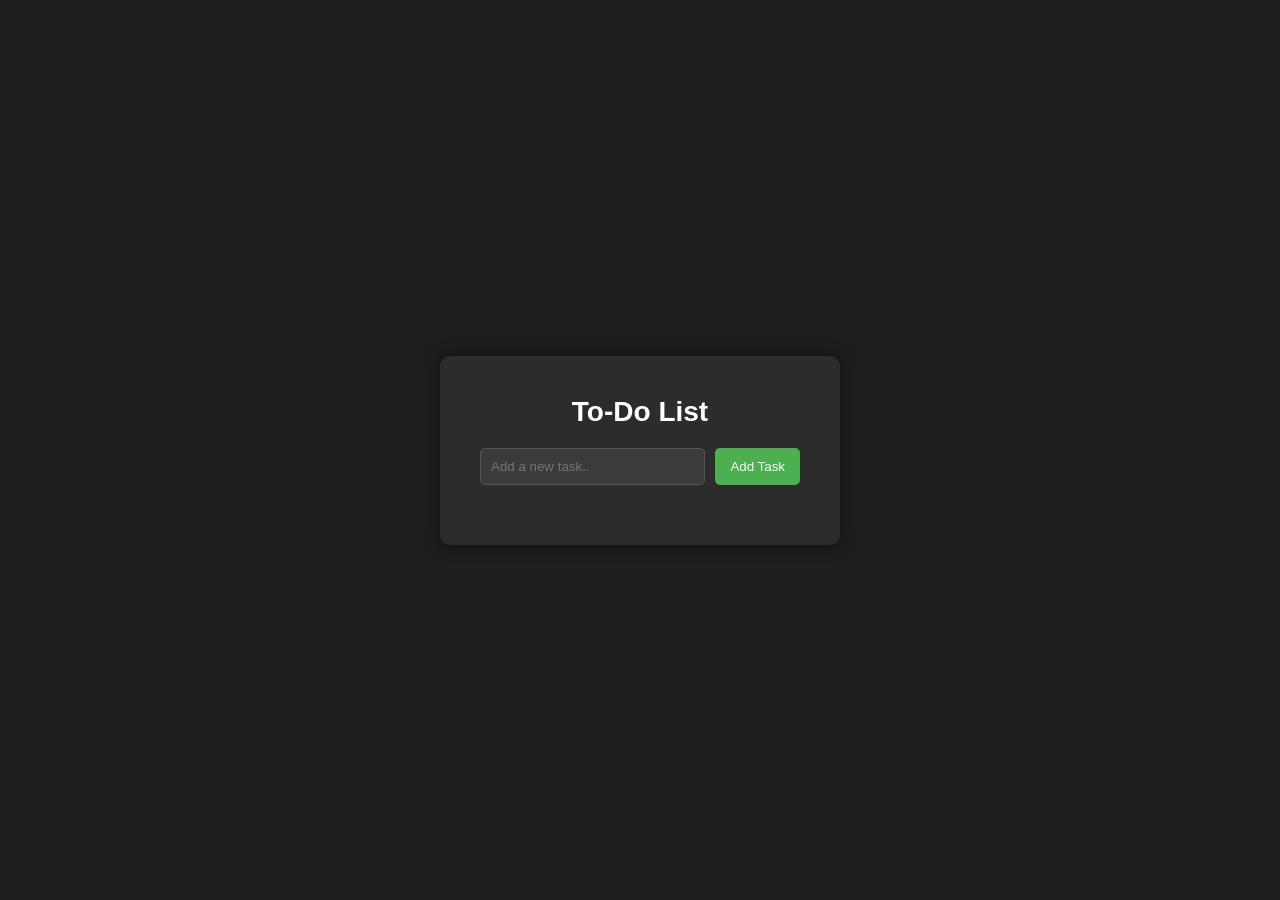
<file: Projects/01_TODO-LOCALSTORAGE/index.html>
<!DOCTYPE html>
<html lang="en">
<head>
    <meta charset="UTF-8">
    <meta name="viewport" content="width=device-width, initial-scale=1.0">
    <title>Dark Mode To-Do</title>
    <link rel="stylesheet" href="style.css">
</head>
<body>
    <div class="container">
        <h1>To-Do List</h1>
        <div class="input-container">
            <input type="text" id="todo-input" placeholder="Add a new task.."/>
            <button id="add-task-btn">Add Task</button>
        </div>
        <ul id="todo-list"></ul>
    </div>
    <script src="script.js"></script>
</body>
</html>
</file>
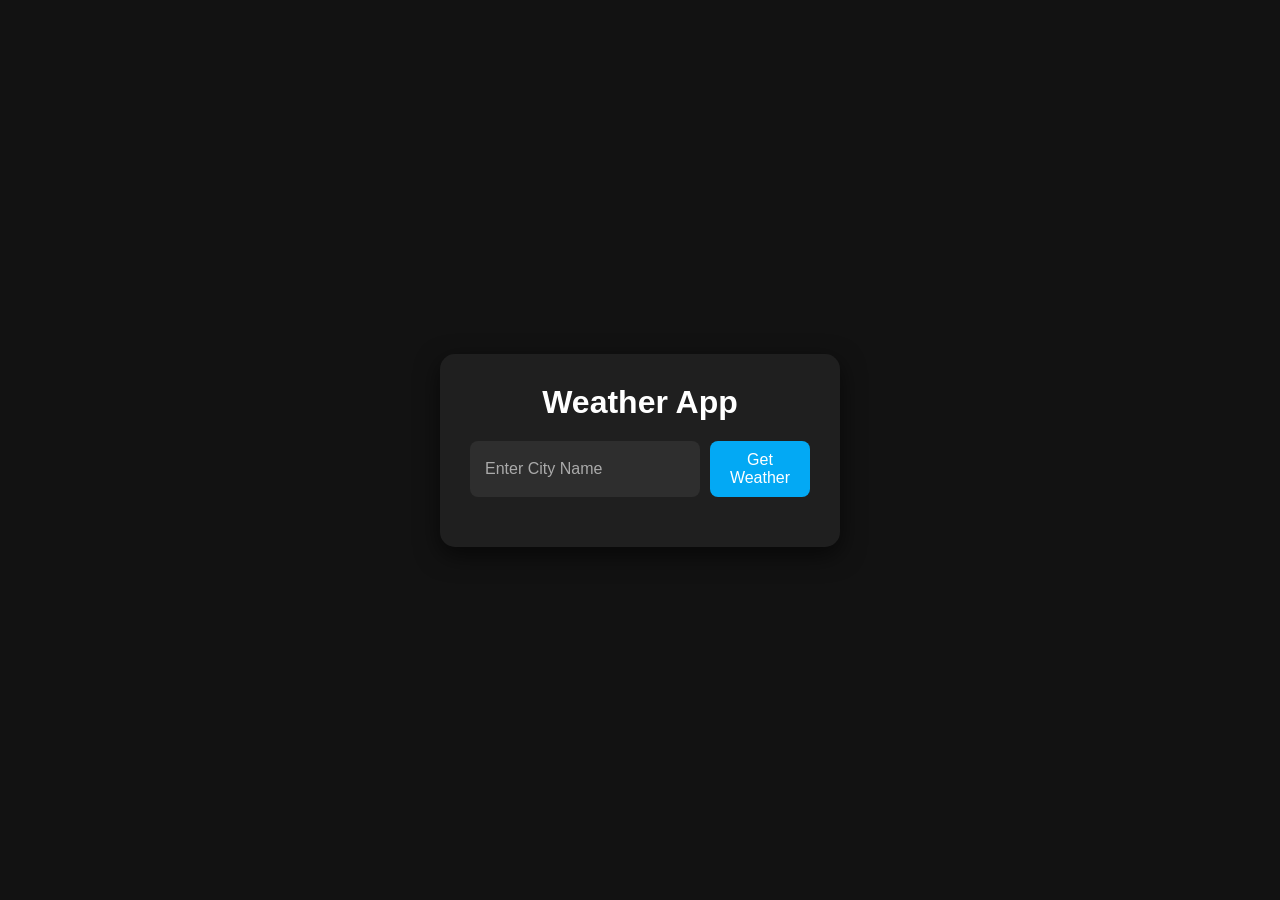
<file: Projects/02_WEAHER/index.html>
<!DOCTYPE html>
<html lang="en">
<head>
    <meta charset="UTF-8">
    <meta name="viewport" content="width=device-width, initial-scale=1.0">
    <title>WEAHER APP</title>
    <link rel="stylesheet" href="style.css">
</head>
<body>
    <div class="container">
        <h1>Weather App</h1>
    <div class="input-container">
        <input type="text" id="city-input" placeholder="Enter City Name"/>
        <button id="get-weather-btn">Get Weather</button>
    </div>
    <div id="weather-info" class="hidden">
        <h2 id="city-name"></h2>
        <p id="temperature"></p>
        <p id="description"></p>
    </div>
    <p id="error-message" class="hidden">City not found. Please try again.</p>
    </div>
    <script src="scriptt.js"></script>
</body>
</html>
</file>
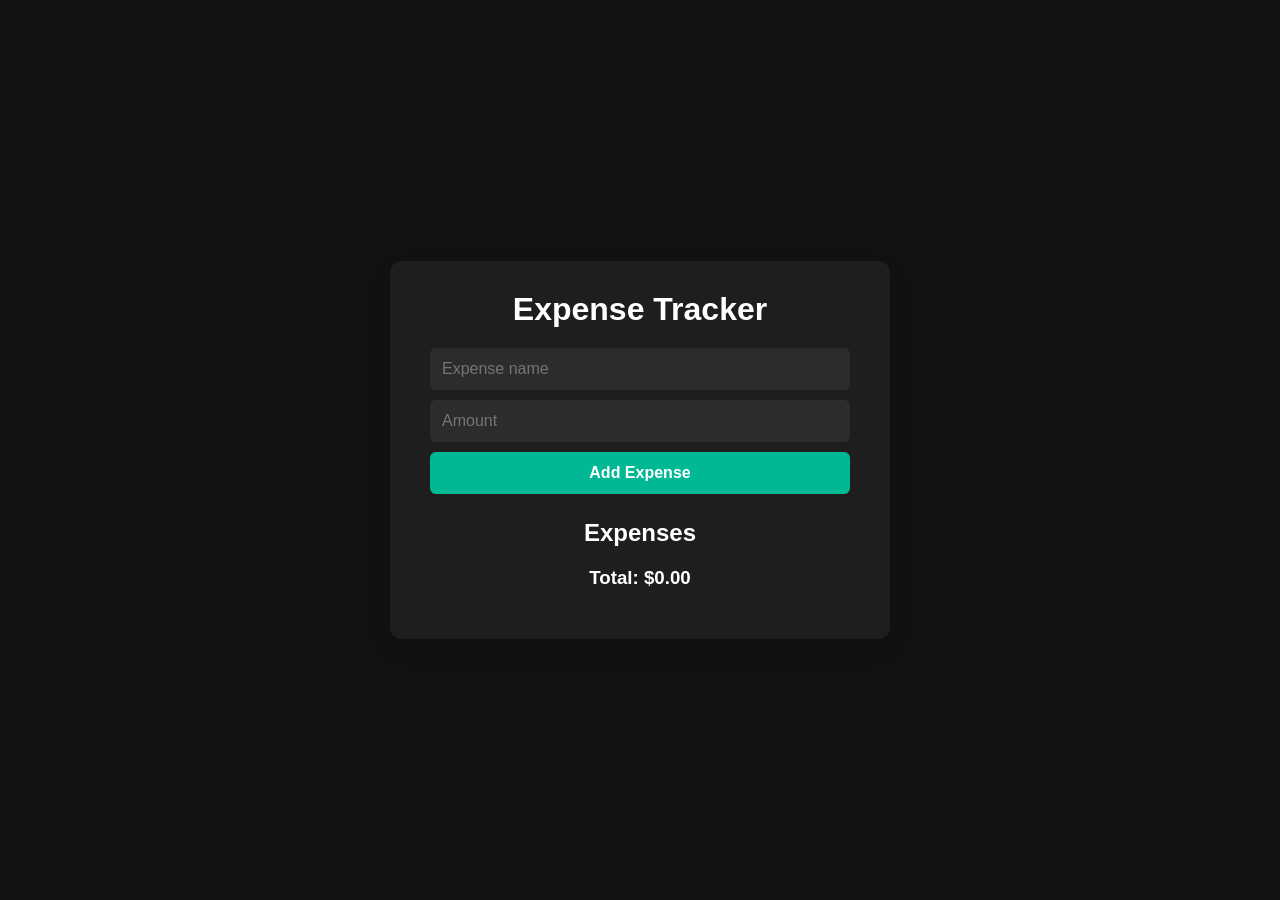
<file: Projects/04_EXPENSETRACKER/index.html>
<!DOCTYPE html>
<html lang="en">
<head>
    <meta charset="UTF-8">
    <meta name="viewport" content="width=device-width, initial-scale=1.0">
    <title>Expense Tracker</title>
    <link rel="stylesheet" href="style.css">
</head>
<body>
    <div class="container">
        <h1>Expense Tracker</h1>
        <form id="expense-form">
            <input type="text" id="expense-name" placeholder="Expense name" required />
            <input type="number" id="expense-amount" placeholder="Amount" required />
            <button type="submit">Add Expense</button>
        </form>
        <h2>Expenses</h2>
        <ul id="expense-list">
            <!--Expenses will be dynamically added here-->
        </ul>
        <div id="total">
            <h3>Total: $<span id="total-amount">0.00</span></h3>
        </div>
    </div>
    <script src="script.js"></script>
</body>
</html>
</file>
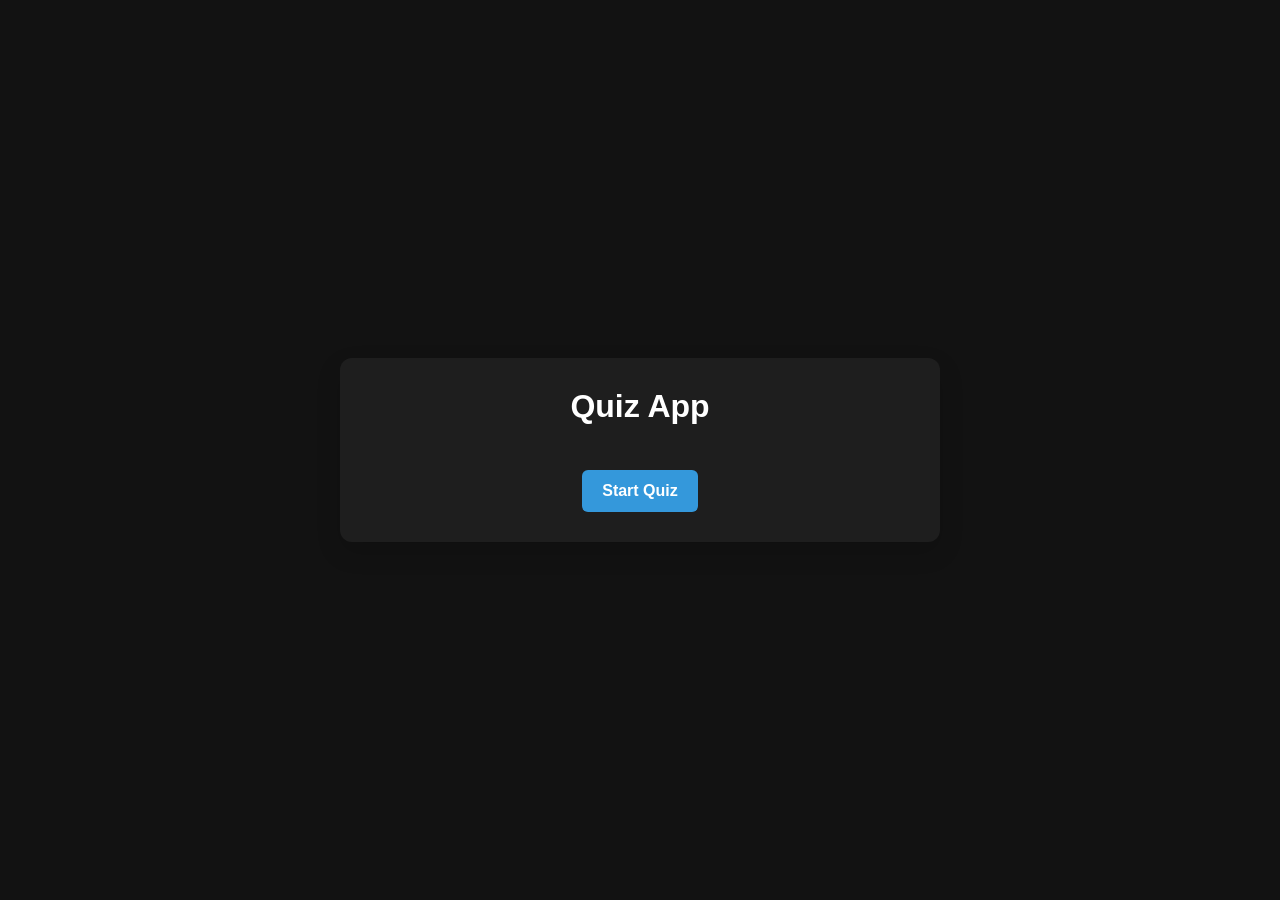
<file: Projects/05_QUIZ_APPLICATION/index.html>
<!DOCTYPE html>
<html lang="en">
<head>
    <meta charset="UTF-8">
    <meta name="viewport" content="width=device-width, initial-scale=1.0">
    <title>Quiz Application</title>
    <link rel="stylesheet" href="style.css">
</head>
<body>
    <div class="container">
        <h1>Quiz App</h1>
        <div id="quiz-container">
            <div id="question-container" class="hidden">
                <h2 id="quetion-text"></h2>
                <ul id="choices-list">
                    <!--Choices will be added dynamically here-->
                </ul>
                <button id="next-btn">Next Question</button>
            </div>
            <div id="result-container" class="hidden">
                <h2>Your Score:</h2>
                <p id="score"></p>
                <button id="restart-btn">Restart Quiz</button>
            </div>
            <button id="start-btn">Start Quiz</button>
        </div>
    </div>
    <script src="script.js"></script>
</body>
</html>
</file>
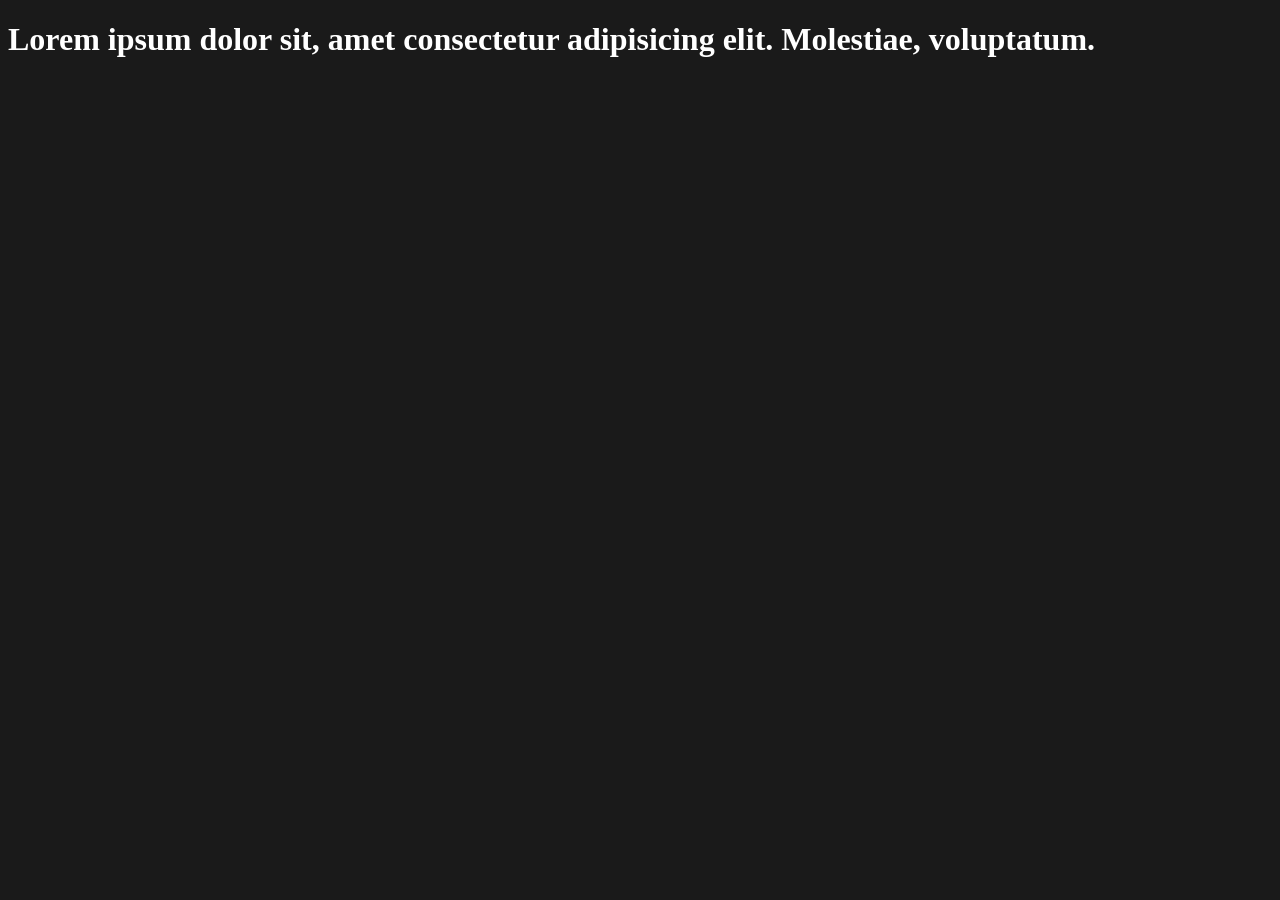
<file: Projects/Part8/index.html>
<!DOCTYPE html>
<html lang="en">
<head>
    <meta charset="UTF-8">
    <meta name="viewport" content="width=device-width, initial-scale=1.0">
    <title>JS Demo</title>
    <style>
        body {
            background-color: #1a1a1a;
            color: #ffff;
        }
    </style>
    <script src="./script.js"></script>
</head>
<body> 
    <h1>Lorem ipsum dolor sit, amet consectetur adipisicing elit. Molestiae, voluptatum.</h1>
</body>
</html>
</file>
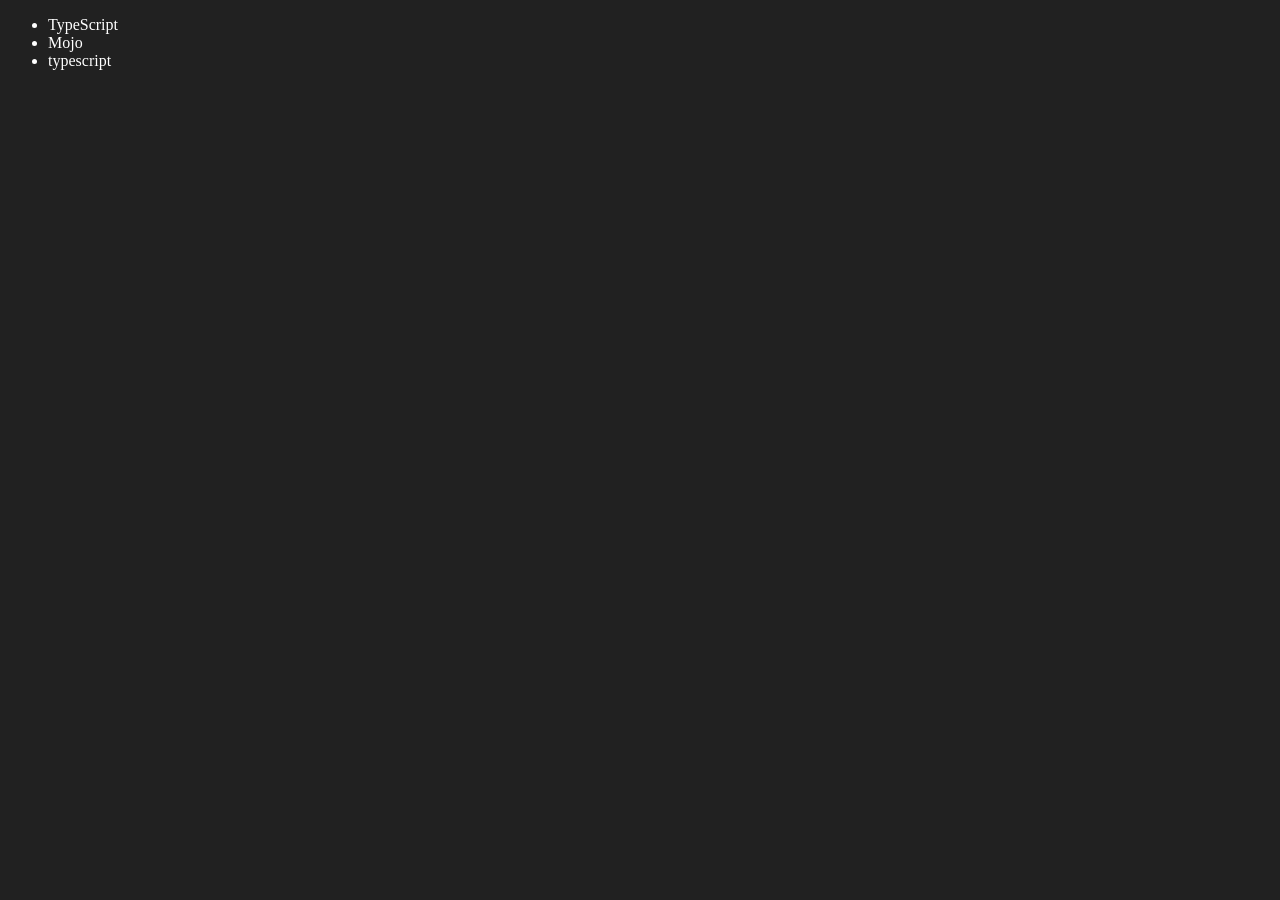
<file: 06_dom/four.html>
<!DOCTYPE html>
<html lang="en">
<head>
    <meta charset="UTF-8">
    <meta http-equiv="X-UA-Compatible" content="IE=edge">
    <meta name="viewport" content="width=device-width, initial-scale=1.0">
    <title>Dhruv Learnings | DOM</title>
</head>
<body style="background-color: #212121; color: #fff;">
    <ul class="language">
        <li>Javascript</li>
    </ul>
</body>
<script>
    function addLanguage(langName){
        const li = document.createElement('li');
        li.innerHTML = `${langName}`
        document.querySelector('.language').appendChild(li)
    }
    addLanguage("python")
    addLanguage("typescript")

    function addOptiLanguage(langName){
        const li = document.createElement('li');
        li.appendChild(document.createTextNode(langName))
        document.querySelector('.language').appendChild(li)
    }
    addOptiLanguage('golang')

    //Edit
    const secondLang = document.querySelector("li:nth-child(2)")
    console.log(secondLang);
    //secondLang.innerHTML = "Mojo"
    const newli = document.createElement('li')
    newli.textContent = "Mojo"
    secondLang.replaceWith(newli)

    //edit
    const firstLang = document.querySelector("li:first-child")
    firstLang.outerHTML = '<li>TypeScript</li>'

    //remove
    const lastLang = document.querySelector('li:last-child')
    lastLang.remove()


</script>
</html>
</file>
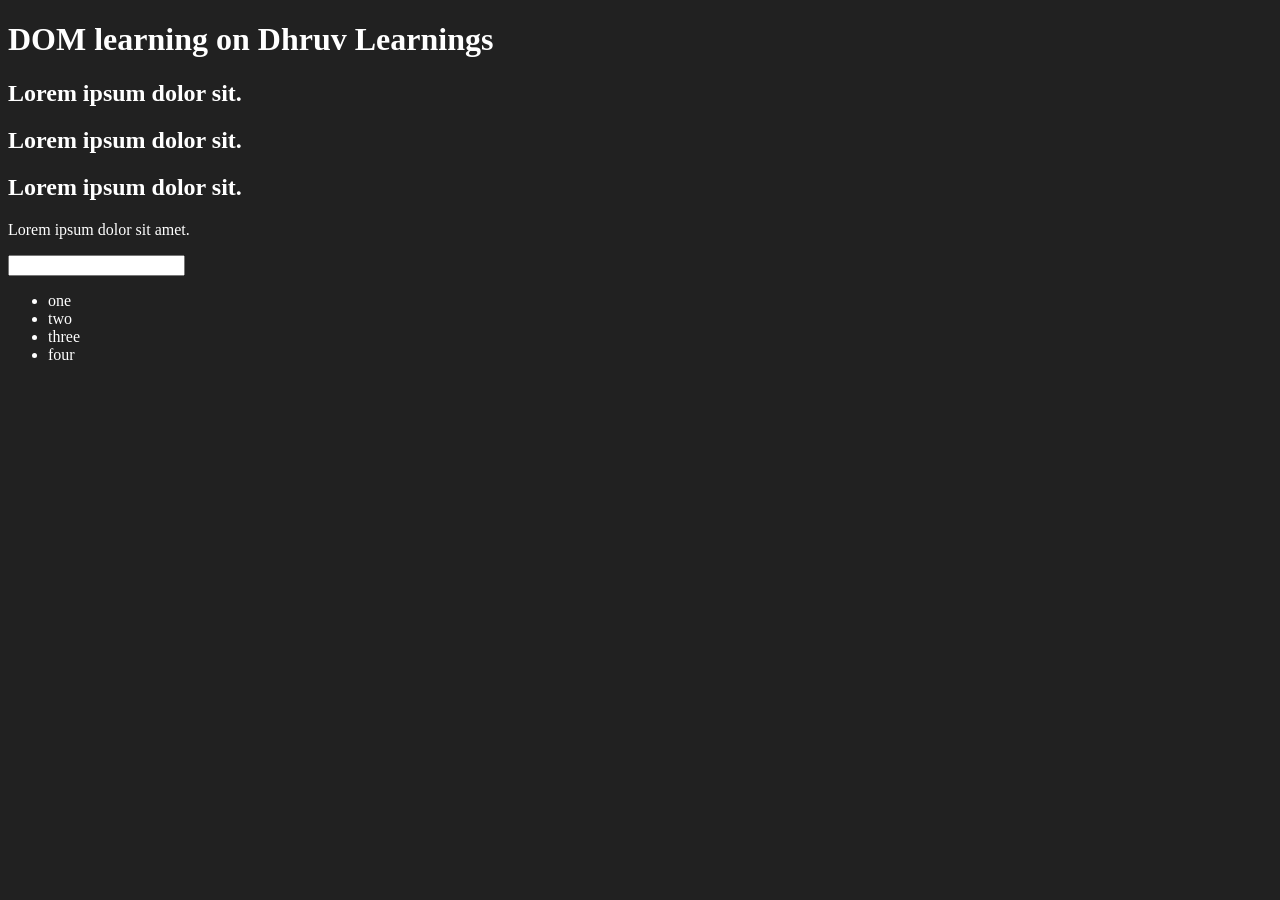
<file: 06_dom/one.html>
<!DOCTYPE html>
<html lang="en">
<head>
    <meta charset="UTF-8">
    
    <title>DOM learning</title>
    <style>
        .bg-black{
            background-color: #212121;
            color: #fff;
        }
    </style>
</head>
<body class="bg-black">
    <div >
        <h1  id="title" class="heading">DOM learning on Dhruv Learnings <span style="display: none;">test text</span></h1>
        <h2>Lorem ipsum dolor sit.</h2>
        <h2>Lorem ipsum dolor sit.</h2>
        <h2>Lorem ipsum dolor sit.</h2>
        <p>Lorem ipsum dolor sit amet.</p>
        <input type="password" name="" id="">

        <ul>
            <li class="list-item">one</li>
            <li class="list-item">two</li>
            <li class="list-item">three</li>
            <li class="list-item">four</li>
        </ul>
    </div>
</body>
</html>
</file>
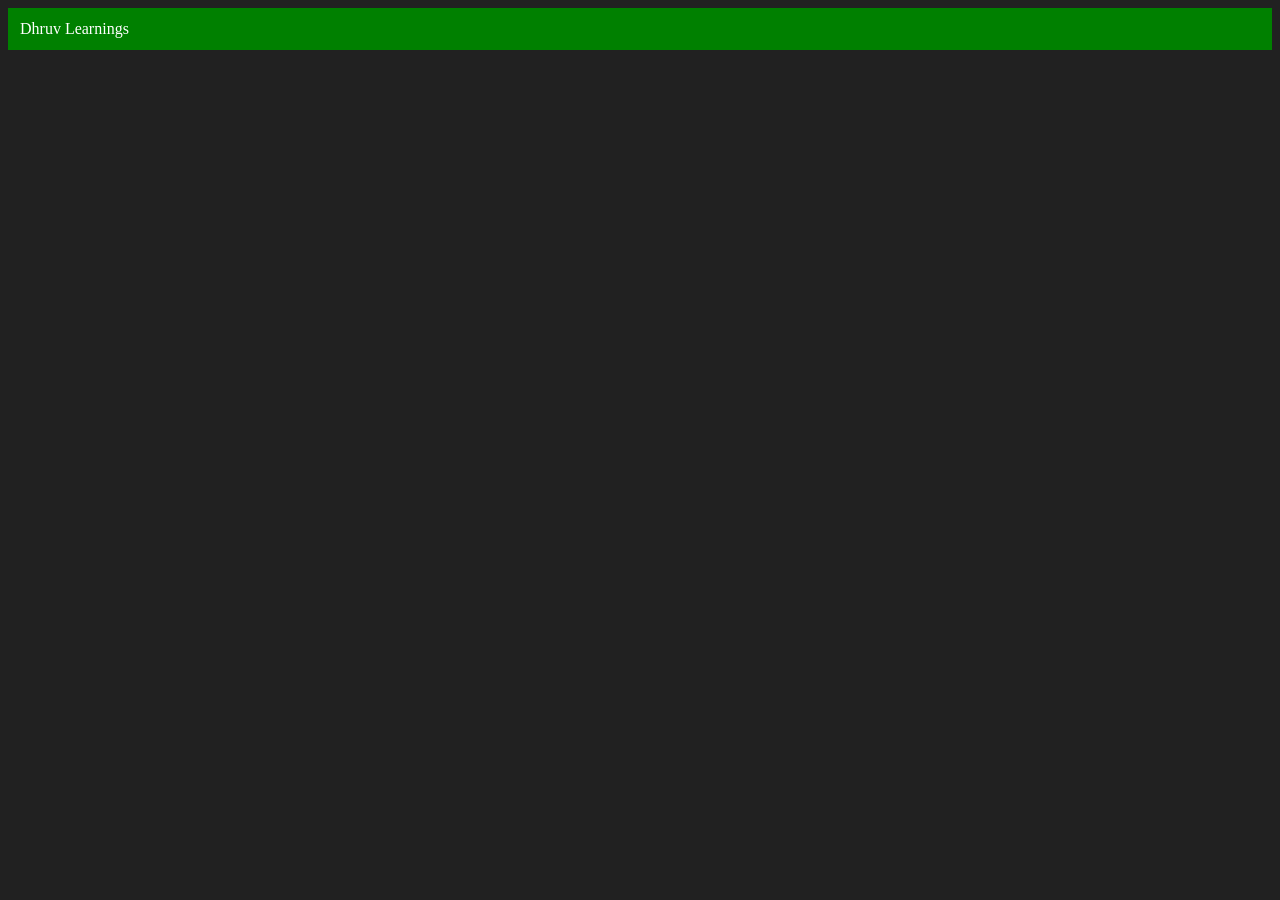
<file: 06_dom/three.html>
<!DOCTYPE html>
<html lang="en">
<head>
    <meta charset="UTF-8">
    <meta http-equiv="X-UA-Compatible" content="IE=edge">
    <meta name="viewport" content="width=device-width, initial-scale=1.0">
    <title>Dhruv Learnings </title>
</head>
<body style="background-color: #212121; color: #fff;">
    
</body>
<script>
    const div = document.createElement('div')
    console.log(div);
    div.className = "main"
    div.id = Math.round(Math.random() * 10 + 1)
    div.setAttribute("title", "generated title")
    div.style.backgroundColor = "green"
    div.style.padding = "12px"
    // div.innerText = "Dhruv Learnings"
    const addText = document.createTextNode("Dhruv Learnings")
    div.appendChild(addText)

    document.body.appendChild(div)
</script>
</html>
</file>
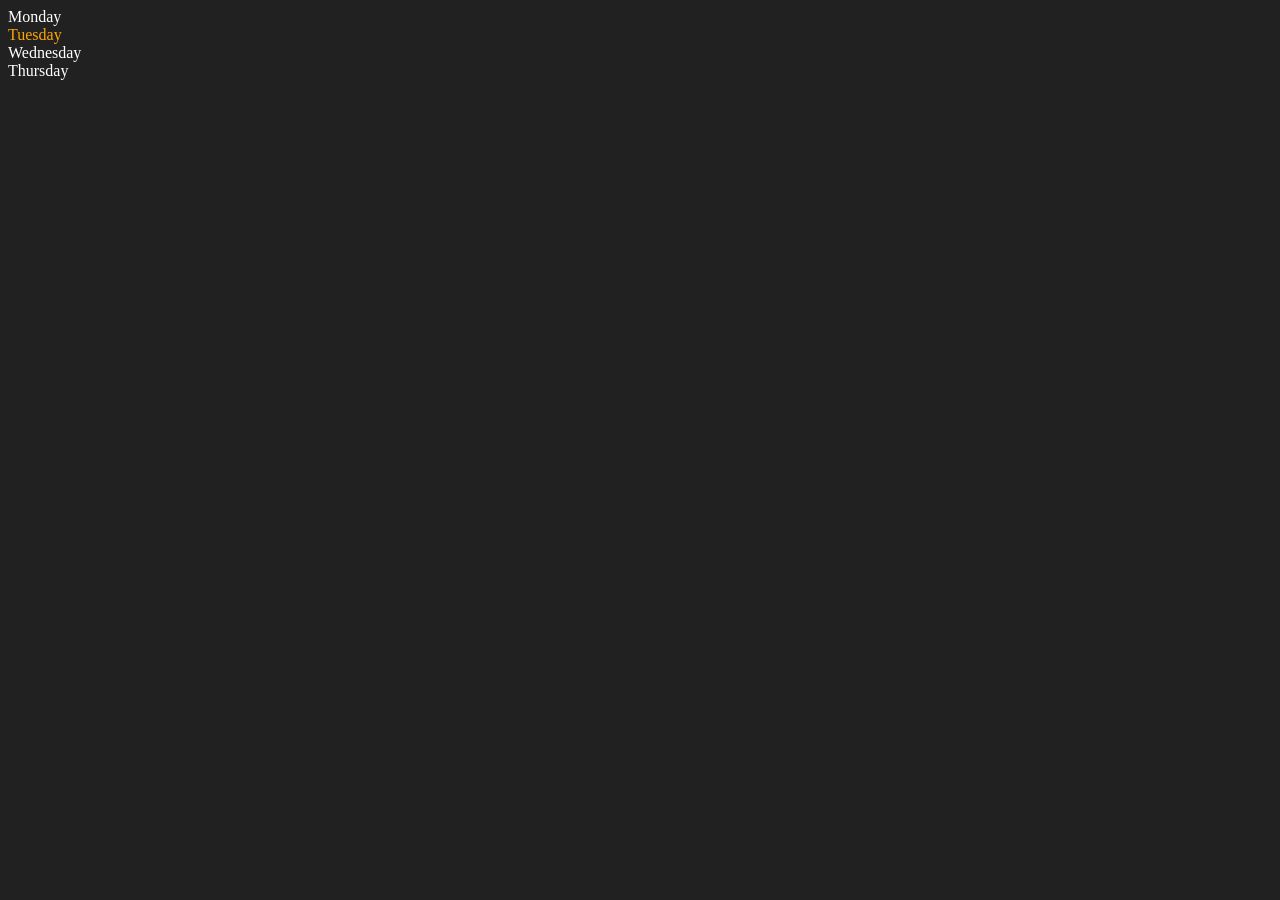
<file: 06_dom/two.html>
<!DOCTYPE html>
<html lang="en">
<head>
    <meta charset="UTF-8">
    <meta http-equiv="X-UA-Compatible" content="IE=edge">
    <meta name="viewport" content="width=device-width, initial-scale=1.0">
    <title>DOM | Dhruv Learnings</title>
</head>
<body style="background-color: #212121; color: #fff;">
    <div class="parent">
        <!-- this is a comment -->
        <div class="day">Monday</div>
        <div class="day">Tuesday</div>
        <div class="day">Wednesday</div>
        <div class="day">Thursday</div>
    </div>
</body>
<script>
    const parent = document.querySelector('.parent')
    // console.log(parent);
    // console.log(parent.children);
    // console.log(parent.children[1].innerHTML);

    // for (let i = 0; i < parent.children.length; i++) {
    //      console.log(parent.children[i].innerHTML);
        
    // }
    parent.children[1].style.color = "orange"
    // console.log(parent.firstElementChild);
    // console.log(parent.lastElementChild);

    const dayOne = document.querySelector('.day')
    // console.log(dayOne);
    // console.log(dayOne.parentElement);
    // console.log(dayOne.nextElementSibling);

    console.log("NODES: ", parent.childNodes);
</script>
</html>
</file>
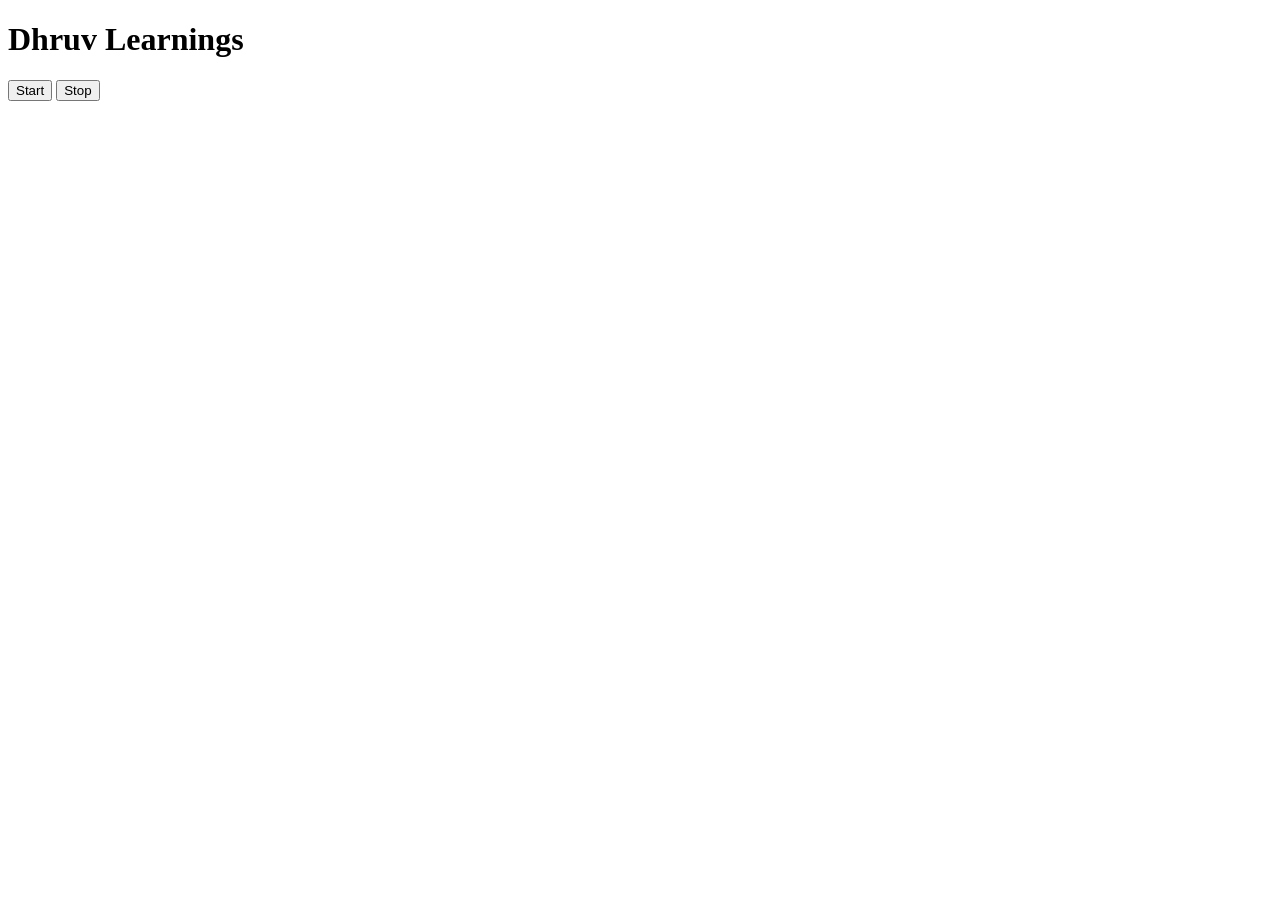
<file: 08_events/three.html>
<!DOCTYPE html>
<html lang="en">
<head>
    <meta charset="UTF-8">
    <meta name="viewport" content="width=device-width, initial-scale=1.0">
    <title>Document</title>
</head>
<body>
    <h1>Dhruv Learnings</h1>
    <button id="start">Start</button>
    <button id="stop">Stop</button>
</body>
<script>
    const sayDate = function(str){
        console.log(str, Date.now());
    }

    const intervalId = setInterval(sayDate, 1000, "hi")

    clearInterval(intervalId)
</script>
</html>
</file>
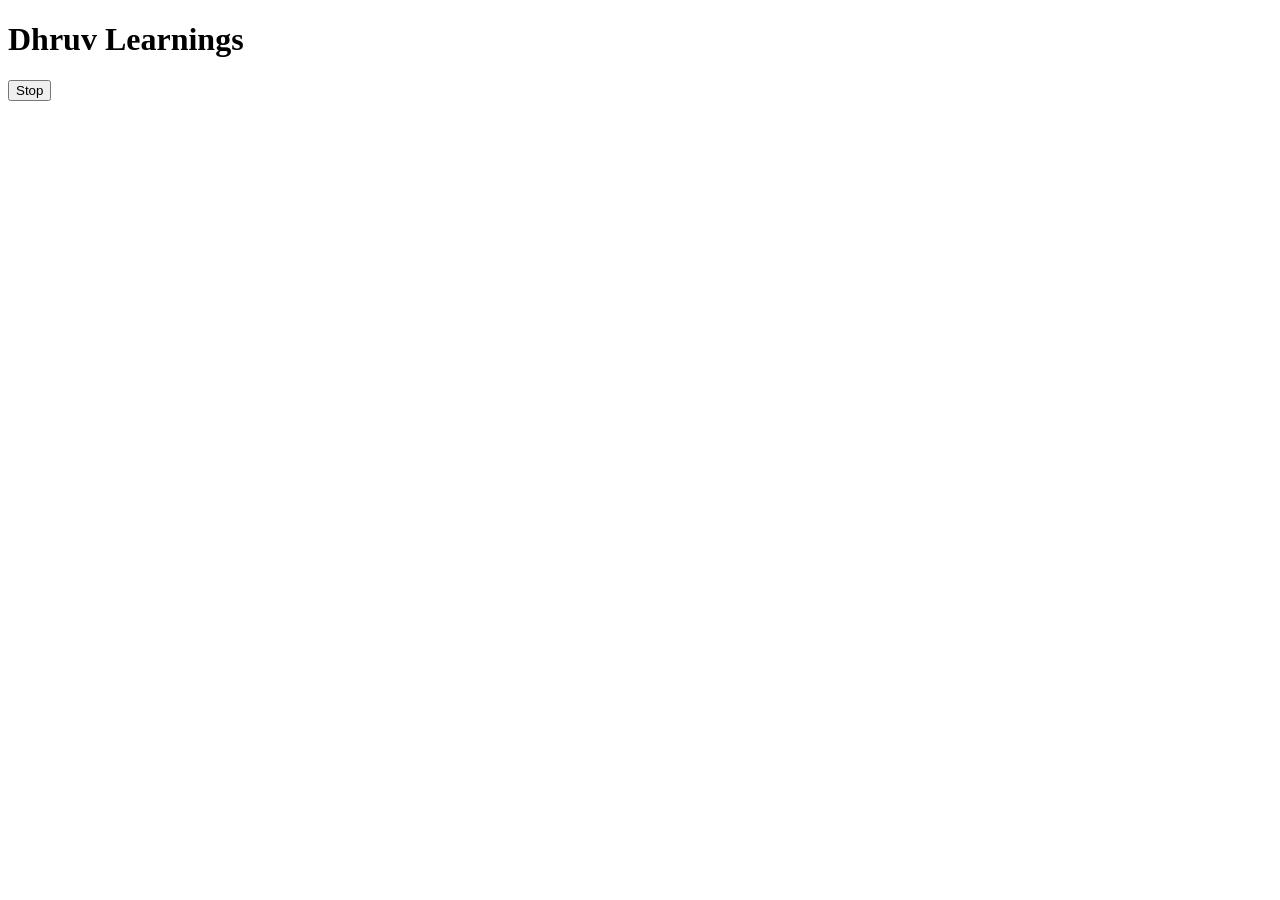
<file: 08_events/two.html>
<!DOCTYPE html>
<html lang="en">
<head>
    <meta charset="UTF-8">
    <meta name="viewport" content="width=device-width, initial-scale=1.0">
    <title>Document</title>
</head>
<body>
    <h1>Dhruv Learnings</h1>
    <button id="stop">Stop</button>
</body>
<script>
    const sayDhruva = function(){
        console.log("Dhruva");
    }
    const changeText = function(){
        document.querySelector('h1').innerHTML = "best JS series"
    }

    const changeMe = setTimeout(changeText, 2000)

    document.querySelector('#stop').addEventListener('click', function(){
        clearTimeout(changeMe)
        console.log("STOPPED")
    })
</script>
</html>
</file>
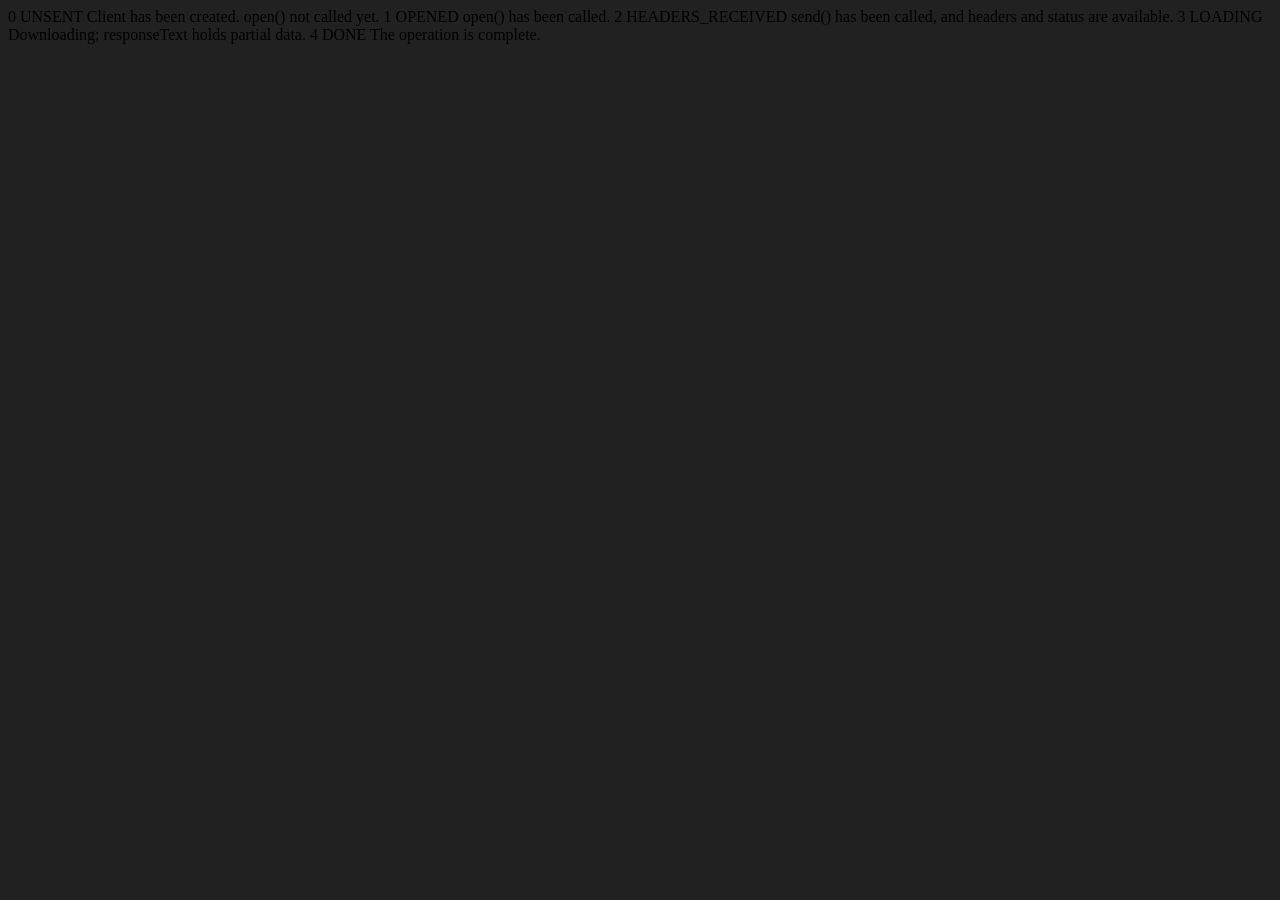
<file: 09_advance_one/ApiRequest.html>
<!DOCTYPE html>
<html lang="en">
<head>
    <meta charset="UTF-8">
    <meta name="viewport" content="width=device-width, initial-scale=1.0">
    <title>Document</title>
</head>
<body style="background-color: #212121;">
    0	UNSENT	Client has been created. open() not called yet.
1	OPENED	open() has been called.
2	HEADERS_RECEIVED	send() has been called, and headers and status are available.
3	LOADING	Downloading; responseText holds partial data.
4	DONE	The operation is complete.
</body>
<script>
    const requestUrl = 'https://api.github.com/users/dhruvajhanjhari'
    const xhr = new XMLHttpRequest();
    xhr.open('GET', requestUrl)
    xhr.onreadystatechange = function(){
        console.log(xhr.readyState);
        if (xhr.readyState === 4) {
            const data = JSON.parse(this.responseText)
            console.log(typeof data);
            console.log(data.followers);
        }
    }
    xhr.send();
</script>
</html>
</file>
<file: Projects/01_TODO-LOCALSTORAGE/style.css>
/* Reset some default styles */
* {
    margin: 0;
    padding: 0;
    box-sizing: border-box;
}

/* Body with dark mode and center alignment */
body {
    height: 100vh;
    background-color: #1e1e1e;
    color: #ffffff;
    font-family: Arial, sans-serif;
    display: flex;
    justify-content: center;
    align-items: center;
}

/* Container for the whole app */
.container {
    background-color: #2c2c2c;
    padding: 40px;
    border-radius: 10px;
    width: 90%;
    max-width: 400px;
    box-shadow: 0 0 15px rgba(0, 0, 0, 0.5);
    text-align: center;
}

/* Heading */
.container h1 {
    margin-bottom: 20px;
    font-size: 28px;
}

/* Input container */
.input-container {
    display: flex;
    gap: 10px;
    margin-bottom: 20px;
}

/* Text input */
#todo-input {
    flex: 1;
    padding: 10px;
    border: 1px solid #555;
    border-radius: 5px;
    background-color: #3b3b3b;
    color: #fff;
}

/* Button */
#add-task-btn {
    padding: 10px 15px;
    border: none;
    background-color: #4caf50;
    color: white;
    border-radius: 5px;
    cursor: pointer;
    transition: background 0.3s ease;
}

#add-tasl-btn:hover {
    background-color: #45a049;
}

/* To-do list items */
#todo-list {
    list-style-type: none;
    padding: 0;
}

#todo-list li {
    background-color: #444;
    padding: 10px;
    margin-bottom: 10px;
    border-radius: 5px;
    text-align: left;
    display: flex;
    justify-content: space-between;
    align-items: center;
}

/* Optional: checkbox + delete icon could be added later */
/* styling for completed tasks */
.completed span {
    text-decoration: line-through;
    color: gray;
}
/* Style for delete button */
.delete-btn {
    margin-left: 10px;
    padding: 4px 10px;
    background-color: #e74c3c;
    border: none;
    border-radius: 4px;
    color: white;
    cursor: pointer;
    font-size: 0.9rem;
    transition: background-color 0.2s ease;
}

.delete-btn:hover {
    background-color: #c0392b;
}
</file>
<file: Projects/02_WEAHER/style.css>
/* Reset and base styles */
* {
    margin: 0;
    padding: 0;
    box-sizing: border-box;
    font-family: 'Segoe UI', Tahoma, Geneva, Verdana, sans-serif;
}

body {
    background-color: #121212;
    color: #e0e0e0;
    min-height: 100vh;
    display: flex;
    justify-content: center;
    align-items: center;
    transition: background-color 0.5s ease-in-out;
}

/* Container */
.container {
    background-color: #1f1f1f;
    padding: 30px;
    border-radius: 15px;
    box-shadow: 0 8px 25px rgba(0, 0, 0, 0.6);
    text-align: center;
    width: 100%;
    max-width: 400px;
    animation: fadeIn 1s ease-in-out;
}

/* Heading */
.container h1 {
    margin-bottom: 20px;
    font-size: 2rem;
    color: #ffffff;
    animation: slideDown 0.7s ease-out;
}

/* Input section */
.input-container {
    display: flex;
    gap: 10px;
    margin-bottom: 20px;
}

#city-input {
    flex: 1;
    padding: 10px 15px;
    border: none;
    border-radius: 8px;
    font-size: 1rem;
    background-color: #2e2e2e;
    color: #fff;
    transition: background-color 0.3s ease;
}

#city-input::placeholder {
    color: #aaa;
}

#get-weather-btn {
    background-color: #03a9f4;
    color: #fff;
    border: none;
    padding: 10px 15px;
    font-size: 1rem;
    border-radius: 8px;
    cursor: pointer;
    transition: background-color 0.3s ease, transform 0.2s ease;
}

#get-weather-btn:hover {
    background-color: #0288d1;
    transform: scale(1.05);
}

/* Weather info */
#weather-info {
    margin-top: 20px;
    text-align: left;
    background-color: #292929;
    padding: 15px;
    border-radius: 10px;
    animation: fadeIn 1s ease-in-out;
}

#weather-info h2 {
    font-size: 1.5rem;
    margin-bottom: 10px;
}

#weather-info p {
    font-size: 1.1rem;
    margin: 5px 0;
}

/* Error message */
#error-message {
    margin-top: 15px;
    color: #ff4d4d;
    font-weight: bold;
    animation: fadeIn 0.5s ease-in-out;
}

/* Utility */
.hidden {
    display: none;
}

/* Animations */
@keyframes fadeIn {
    from { opacity: 0; transform: translateY(10px); }
    to { opacity: 1; transform: translateY(0); }
}

@keyframes slideDown {
    from { opacity: 0; transform: translateY(-20px); }
    to { opacity: 1; transform: translateY(0); }
}
</file>
<file: Projects/04_EXPENSETRACKER/style.css>
/* Root Variables */
:root {
    --bg-dark: #121212;
    --bg-light: #f5f5f5;
    --text-dark: #ffffff;
    --text-light: #000000;
    --accent: #00b894;
    --card-dark: #1e1e1e;
    --card-light: #ffffff;
    --input-bg-dark: #2c2c2c;
    --input-bg-light: #ffffff;
    --shadow: 0 10px 25px rgba(0, 0, 0, 0.2);
}

/* General Reset */
* {
    margin: 0;
    padding: 0;
    box-sizing: border-box;
}

body {
    font-family: 'Segoe UI', sans-serif;
    background-color: var(--bg-dark);
    color: var(--text-dark);
    min-height: 100vh;
    display: flex;
    justify-content: center;
    align-items: center;
    transition: background-color 0.3s ease, color 0.3s ease;
}

body.light-mode {
    background-color: var(--bg-light);
    color: var(--text-light);
}

.container {
    background-color: var(--card-dark);
    padding: 30px 40px;
    border-radius: 12px;
    box-shadow: var(--shadow);
    width: 100%;
    max-width: 500px;
    text-align: center;
    transition: background-color 0.3s ease;
}

body.light-mode .container {
    background-color: var(--card-light);
}

/* Headings */
h1, h2, h3 {
    margin-bottom: 20px;
    animation: fadeIn 0.6s ease-in-out;
}

/* Form */
form {
    display: flex;
    flex-direction: column;
    gap: 10px;
    margin-bottom: 25px;
    animation: slideUp 0.6s ease-in-out;
}

input, button {
    padding: 12px;
    border-radius: 6px;
    border: none;
    font-size: 16px;
    transition: all 0.3s ease;
}

input {
    background-color: var(--input-bg-dark);
    color: var(--text-dark);
}

body.light-mode input {
    background-color: var(--input-bg-light);
    color: var(--text-light);
}

button {
    background-color: var(--accent);
    color: white;
    cursor: pointer;
    font-weight: bold;
}

button:hover {
    transform: scale(1.03);
    box-shadow: 0 4px 15px rgba(0, 184, 148, 0.5);
}

/* Expense List */
#expense-list {
    list-style: none;
    padding: 0;
    margin-bottom: 20px;
    animation: fadeIn 0.5s ease-in-out;
}

#expense-list li {
    background-color: rgba(255, 255, 255, 0.05);
    padding: 10px 15px;
    margin-bottom: 10px;
    border-radius: 8px;
    display: flex;
    justify-content: space-between;
    align-items: center;
    animation: fadeInUp 0.4s ease;
}

body.light-mode #expense-list li {
    background-color: rgba(0, 0, 0, 0.05);
}

#total {
    margin-top: 10px;
    animation: zoomIn 0.5s ease-in-out;
}

/* Animations */
@keyframes fadeIn {
    from { opacity: 0; transform: translateY(-10px); }
    to { opacity: 1; transform: translateY(0); }
}

@keyframes slideUp {
    from { transform: translateY(30px); opacity: 0; }
    to { transform: translateY(0); opacity: 1; }
}

@keyframes fadeInUp {
    from { opacity: 0; transform: translateY(20px); }
    to { opacity: 1; transform: translateY(0); }
}

@keyframes zoomIn {
    from { transform: scale(0.8); opacity: 0; }
    to { transform: scale(1); opacity: 1; }
}

/* Responsive */
@media (max-width: 600px) {
    .container {
        padding: 20px;
    }

    input, button {
        font-size: 14px;
    }
}
</file>
<file: Projects/05_QUIZ_APPLICATION/style.css>
/* Variables */
:root {
    --bg-dark: #121212;
    --bg-light: #f5f5f5;
    --text-dark: #fff;
    --text-light: #222;
    --card-dark: #1e1e1e;
    --card-light: #ffffff;
    --accent: #3498db;
    --shadow: 0 10px 25px rgba(0, 0, 0, 0.15);
}

/* Reset */
* {
    margin: 0;
    padding: 0;
    box-sizing: border-box;
}

body {
    font-family: "Segoe UI", sans-serif;
    background-color: var(--bg-dark);
    color: var(--text-dark);
    display: flex;
    justify-content: center;
    align-items: center;
    min-height: 100vh;
    transition: background-color 0.4s ease, color 0.4s ease;
}

body.light-mode {
    background-color: var(--bg-light);
    color: var(--text-light);
}

.container {
    background-color: var(--card-dark);
    padding: 30px 40px;
    border-radius: 12px;
    box-shadow: var(--shadow);
    max-width: 600px;
    width: 100%;
    text-align: center;
    transition: background-color 0.4s ease;
}

body.light-mode .container {
    background-color: var(--card-light);
}

/* Headings */
h1 {
    margin-bottom: 30px;
    font-size: 2rem;
    animation: fadeInDown 0.6s ease;
}

h2 {
    margin-bottom: 15px;
    animation: fadeInDown 0.5s ease;
}

/* Question & Choices */
#question-container {
    margin-bottom: 20px;
}

#choices-list {
    list-style: none;
    margin: 0;
    padding: 0;
}

#choices-list li {
    background-color: #2c3e50;
    color: #fff;
    padding: 12px 16px;
    margin: 10px 0;
    border-radius: 8px;
    cursor: pointer;
    transition: background-color 0.3s ease;
    animation: fadeInUp 0.3s ease;
}

body.light-mode #choices-list li {
    background-color: #ecf0f1;
    color: #000;
}

#choices-list li:hover {
    background-color: var(--accent);
    color: #fff;
}

/* Buttons */
button {
    padding: 12px 20px;
    border: none;
    border-radius: 6px;
    background-color: var(--accent);
    color: white;
    font-weight: bold;
    font-size: 16px;
    cursor: pointer;
    transition: all 0.3s ease;
    margin-top: 15px;
}

button:hover {
    transform: scale(1.05);
    box-shadow: 0 5px 15px rgba(52, 152, 219, 0.4);
}

.hidden {
    display: none;
}

/* Animations */
@keyframes fadeInDown {
    from {
    transform: translateY(-30px);
    opacity: 0;
    }
    to {
    transform: translateY(0px);
    opacity: 1;
    }
}

@keyframes fadeInUp {
    from {
    transform: translateY(30px);
    opacity: 0;
    }
    to {
    transform: translateY(0px);
    opacity: 1;
    }
}

/* Responsive */
@media (max-width: 600px) {
    .container {
    padding: 20px;
    }

    h1 {
    font-size: 1.5rem;
    }

    button {
    font-size: 14px;
    padding: 10px 16px;
    }
}
</file>
